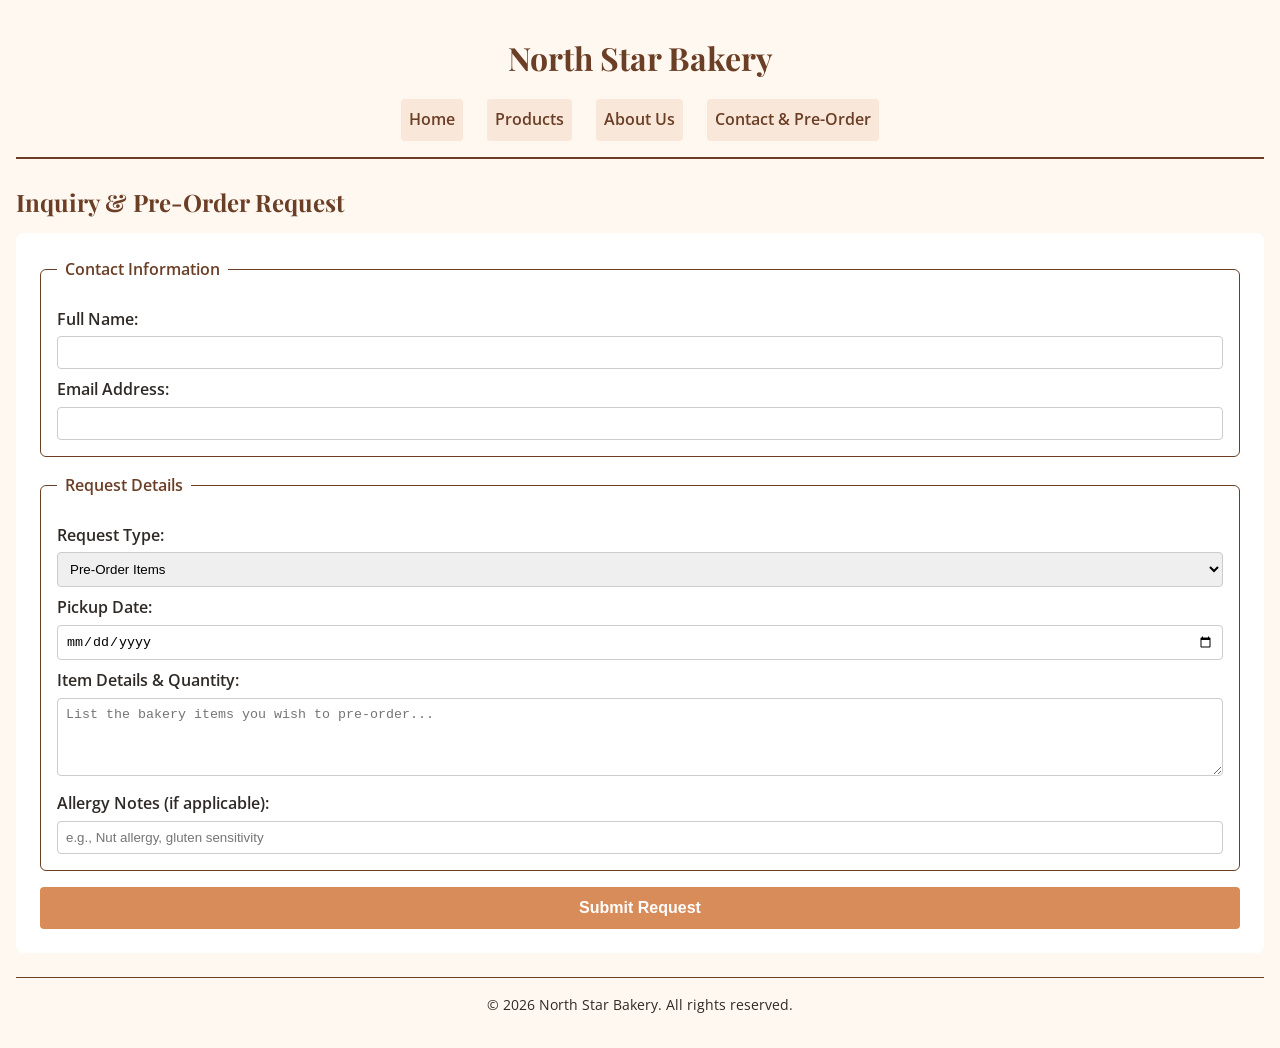
<file: contact.html>
<!DOCTYPE html>
<html lang="en">
<head>
  <meta charset="UTF-8">
  <meta name="viewport" content="width=device-width, initial-scale=1.0">
  <title>North Star Bakery - Contact & Pre-Order</title>
  <link rel="stylesheet" href="style.css">
</head>
<body>
  <header>
    <h1>North Star Bakery</h1>
    <nav>
      <ul>
        <li><a href="index.html">Home</a></li>
        <li><a href="products.html">Products</a></li>
        <li><a href="about.html">About Us</a></li>
        <li><a href="contact.html">Contact & Pre-Order</a></li>
      </ul>
    </nav>
  </header>

  <main>
    <h2>Inquiry & Pre-Order Request</h2>
    
    <!-- Form containing all required rubrics: fieldset, legend, labels, allergy notes -->
    <form action="#" method="post">
      <fieldset>
        <legend>Contact Information</legend>
        
        <label for="fullname">Full Name:</label>
        <input type="text" id="fullname" name="fullname" required>

        <label for="email">Email Address:</label>
        <input type="email" id="email" name="email" required>
      </fieldset>

      <fieldset>
        <legend>Request Details</legend>

        <label for="req-type">Request Type:</label>
        <select id="req-type" name="req-type">
          <option value="preorder">Pre-Order Items</option>
          <option value="inquiry">General Inquiry</option>
        </select>

        <label for="pickupdate">Pickup Date:</label>
        <input type="date" id="pickupdate" name="pickupdate">

        <label for="itemdetails">Item Details & Quantity:</label>
        <textarea id="itemdetails" name="itemdetails" rows="4" placeholder="List the bakery items you wish to pre-order..."></textarea>

        <label for="allergies">Allergy Notes (if applicable):</label>
        <input type="text" id="allergies" name="allergies" placeholder="e.g., Nut allergy, gluten sensitivity">
      </fieldset>

      <button type="submit">Submit Request</button>
    </form>
  </main>

  <footer>
    <p>&copy; 2026 North Star Bakery. All rights reserved.</p>
  </footer>
</body>
</html>
</file>
<file: style.css>
/* Google Fonts Import: Playfair Display & Open Sans */
@import url('https://fonts.googleapis.com/css2?family=Open+Sans:wght@400;600&family=Playfair+Display:wght@600;700&display=swap');

/* Color Palette Variables: 4 Colors Max */
:root {
  --bg-cream: #FFF8F0;      /* Background */
  --text-charcoal: #2F2A26; /* Body text contrast */
  --primary-brown: #6B3E26; /* Headings & Headers */
  --accent-peach: #D88C5A;  /* Buttons & Highlights */
}

/* Base Styles */
* {
  box-sizing: border-box;
  margin: 0;
  padding: 0;
}

body {
  background-color: var(--bg-cream);
  color: var(--text-charcoal);
  font-family: 'Open Sans', sans-serif;
  line-height: 1.6;
  padding: 1rem;
}

h1, h2, h3 {
  font-family: 'Playfair Display', serif;
  color: var(--primary-brown);
  margin-bottom: 0.75rem;
}

a {
  color: var(--primary-brown);
  text-decoration: none;
}

a:hover {
  color: var(--accent-peach);
}

img, video {
  max-width: 100%;
  height: auto;
  border-radius: 8px;
}

/* Mobile-First Header & Navigation Layout */
header {
  text-align: center;
  padding: 1rem 0;
  border-bottom: 2px solid var(--primary-brown);
}

nav ul {
  list-style: none;
  display: flex;
  flex-direction: column;
  gap: 0.5rem;
  margin-top: 1rem;
}

nav a {
  font-weight: 600;
  padding: 0.5rem;
  background-color: rgba(216, 140, 90, 0.15);
  border-radius: 4px;
  display: block;
}

/* Main Content Padding & Flex Sections */
main {
  margin: 1.5rem 0;
}

.card-grid {
  display: flex;
  flex-direction: column;
  gap: 1.5rem;
}

.card {
  background: #FFFFFF;
  padding: 1.25rem;
  border-radius: 8px;
  border: 1px solid rgba(107, 62, 38, 0.2);
}

/* Figure & Captions */
figure {
  margin: 1rem 0;
  text-align: center;
}

figcaption {
  font-size: 0.875rem;
  font-style: italic;
  margin-top: 0.5rem;
}

/* Form Styles */
form {
  display: flex;
  flex-direction: column;
  gap: 1rem;
  background: #FFFFFF;
  padding: 1.5rem;
  border-radius: 8px;
}

fieldset {
  border: 1px solid var(--primary-brown);
  padding: 1rem;
  border-radius: 6px;
}

legend {
  font-weight: 600;
  color: var(--primary-brown);
  padding: 0 0.5rem;
}

label {
  display: block;
  margin-top: 0.5rem;
  font-weight: 600;
}

input, select, textarea {
  width: 100%;
  padding: 0.5rem;
  margin-top: 0.25rem;
  border: 1px solid #CCC;
  border-radius: 4px;
}

button {
  background-color: var(--accent-peach);
  color: #FFFFFF;
  font-size: 1rem;
  font-weight: 600;
  padding: 0.75rem;
  border: none;
  border-radius: 4px;
  cursor: pointer;
}

button:hover {
  background-color: var(--primary-brown);
}

footer {
  text-align: center;
  padding: 1rem;
  border-top: 1px solid var(--primary-brown);
  font-size: 0.875rem;
}

/* Media Query for Larger Screens (Desktops / Tablets) */
@media (min-width: 768px) {
  nav ul {
    flex-direction: row;
    justify-content: center;
    gap: 1.5rem;
  }

  .card-grid {
    flex-direction: row;
  }

  .card {
    flex: 1;
  }
}
</file>
